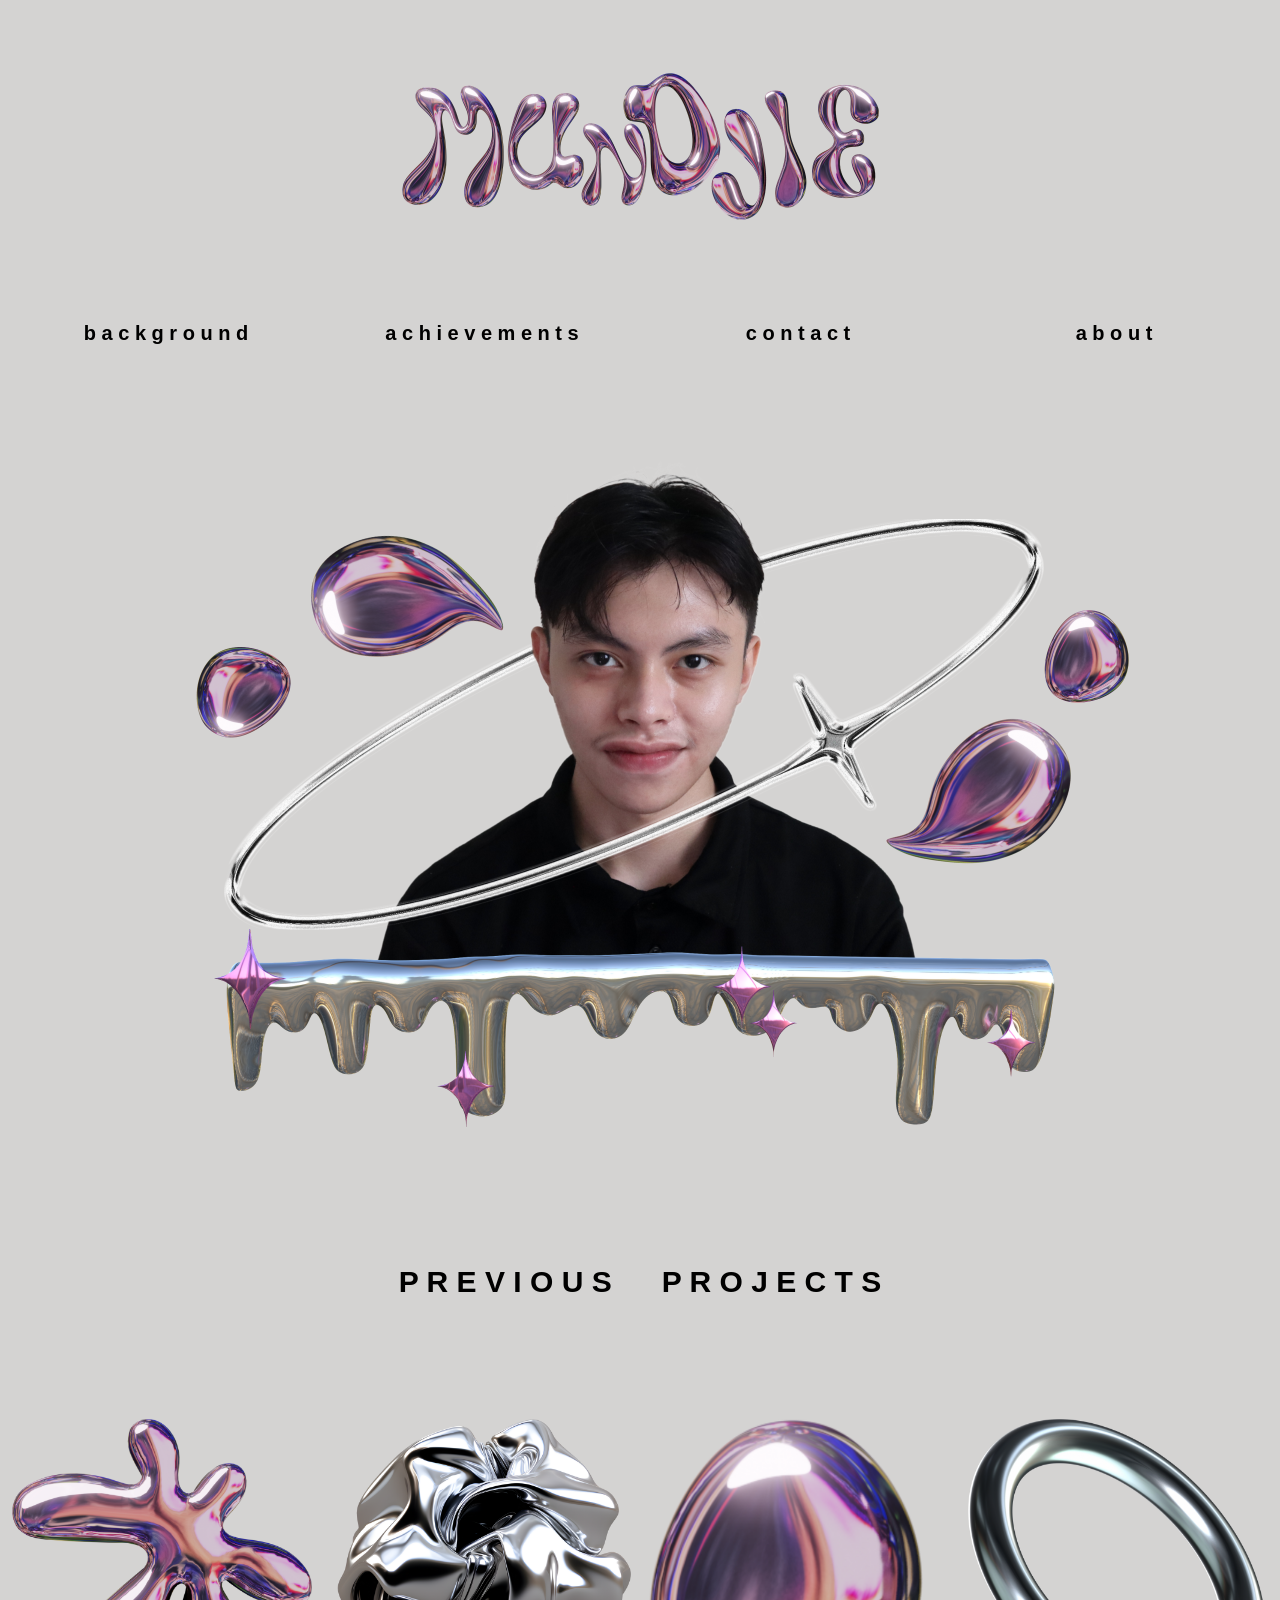
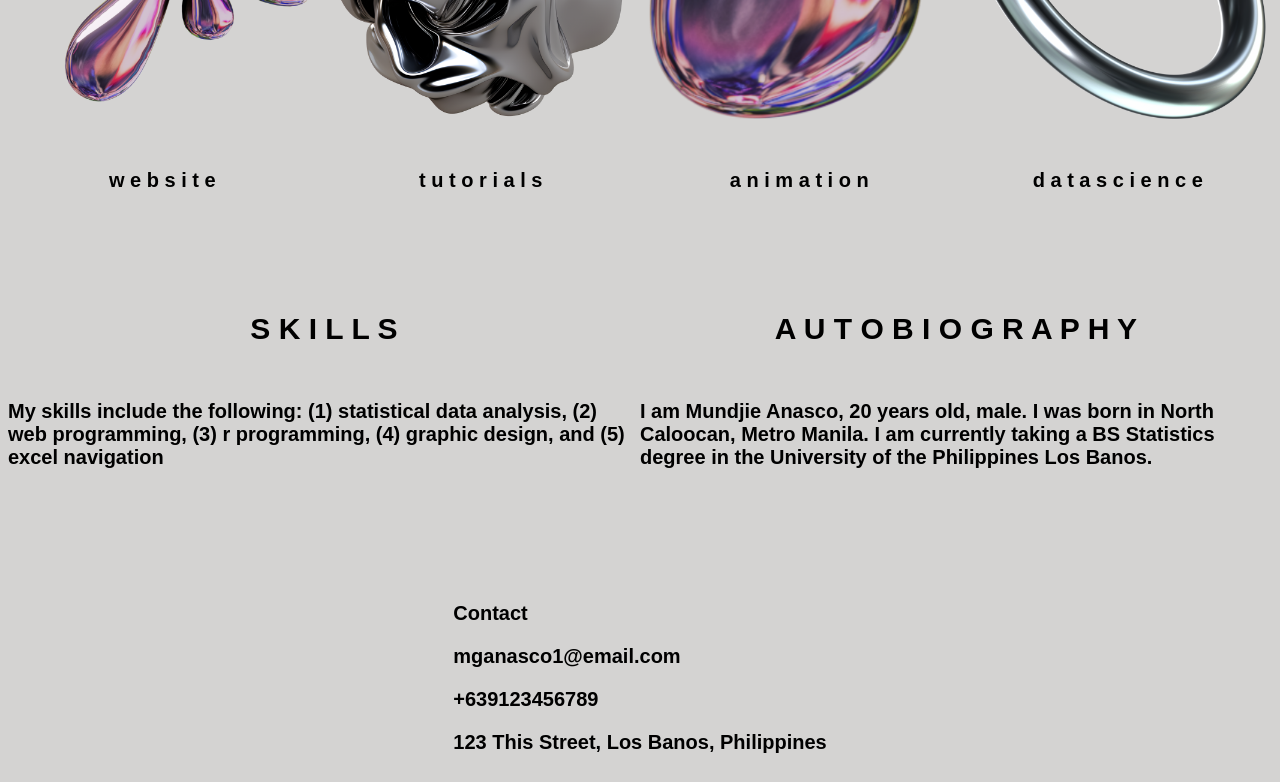
<file: index.html>
<!DOCTYPE html>

<html>
  <head>
    <title>Portfolio</title>
    <link rel="stylesheet" type="text/css" href="styling.css" />

  </head>

  <body style = "background-color: rgb(212, 211, 210);">

    <div style="height: 60px"></div>

    <div class="flex_container">
        <div class="flex_item">
            <img src = "2.png" style="width: 500px; height: 154px">
        </div>
    </div>

    <div style="height: 100px"></div>

   <nav>
    <div class="nav_flex_container" >
        <div class="nav_flex_item" >
            <a href="/background/">b a c k g r o u n d</a> 
        </div>
        <div class="nav_flex_item">
            <a href="/achievements/">a c h i e v e m e n t s</a>
        </div>
           <div class="nav_flex_item">
            <a href="/contact/">c o n t a c t</a>
        </div>
        <div class="nav_flex_item">
            <a href="/about/">a b o u t</a>
        </div>
    </div>
    </nav>

    <div style="height: 100px"></div>

    <div class="flex_container">
        <div class="flex_item">
            <img src = "1.png" style="width: 1000px; height: 700px">
        </div>
    </div>

    <div style="height: 100px"></div>

    <div class="flex_container">
        <div class="flex_item">
            <h1>P R E V I O U S &nbsp;&nbsp;&nbsp;&nbsp; P R O J E C T S</h1>
        </div>
    </div>

    <div style="height: 100px"></div>

    <div class="projects_flex_container" >
        <div class="nav_flex_item" >
            <img src = "3.png" style="width: 300px; height: 300px">
        </div>
         <div class="nav_flex_item" >
            <img src = "7.png" style="width: 300px; height: 300px">
        </div>
        <div class="nav_flex_item" >
            <img src = "4.png" style="width: 300px; height: 300px">
        </div>
        <div class="nav_flex_item" >
            <img src = "6.png" style="width: 300px; height: 300px">
        </div>
    </div>

    <div style="height: 50px"></div>

    <div class="projects_flex_container" >
        <div class="nav_flex_item" >
            <a href="/project 1/">w e b s i t e </a>
        </div>
         <div class="nav_flex_item" >
            <a href="/project 2/">t u t o r i a l s</a>
        </div>
        <div class="nav_flex_item" >
            <a href="/project 1/"> a n i m a t i o n</a>
        </div>
        <div class="nav_flex_item" >
            <a href="/project 1/">d a t a s c i e n c e</a>
        </div>
    </div>

    <div style="height: 100px"></div>

    <div class="flex_container">
        <div class="flex_item">
            <h1>S K I L L S</h1>
        </div>
        <div class="flex_item">
            <h1>A U T O B I O G R A P H Y</h1>
        </div>
    </div>

    <div style="height: 20px"></div>

    <div class="flex_container">
        <div class="flex_item2">
            <h1>My skills include the following: (1) statistical data analysis, (2) web programming, (3) r programming, (4) graphic design, and (5) excel navigation</h1>
        </div>
        <div class="flex_item2">
            <h1>I am Mundjie Anasco, 20 years old, male. I was born in North Caloocan, Metro Manila. I am currently taking a BS Statistics degree in the University of the Philippines Los Banos. </h1>
        </div>
    </div>

    <div style="height: 100px"></div>


    <div class="flex_container">
    <div class="nav_flex_item">
    <footer>
        <p>Contact</p>
        <p>mganasco1@email.com</p>
        <p>+639123456789</p>
        <p>123 This Street, Los Banos, Philippines</p>
    </footer>
</div>
    </div>





  </body>

</html>
</file>
<file: styling.css>
.flex_container {
    display: flex;
    justify-content: center;
    align-items: center;
    flex-direction: row;
}

.flex_item {
    display: flex;
    flex: 3;
    justify-content: center;
    align-items: center;
    font-size: 15px;
    font-family: "Arial";
    color: black;
    font-weight: bolder;
}

.flex_item2 {
    display: flex;
    flex: 3;
    justify-content: center;
    align-items: center;
    font-size: 10px;
    font-family: "Arial";
    color: black;
    font-weight: bolder;
}

.nav_flex_container {
    display: flex;
    justify-content: center;
    align-items: center;
    flex-direction: row;
}

.nav_flex_item {
    display: flex;
    flex: 3;
    justify-content: center;
    align-items: center;
    font-size: 20px;
    font-family: "Arial";
    color: black;
    font-weight: bolder;

}

.nav_flex_item a {
    color: black;
    text-decoration: none;
}


.projects_flex_container {
    display: flex;
    justify-content: center;
    align-items: center;
    flex-direction: row;
    gap: 10px;
}

.nav_flex_item {
    display: flex;
    flex: 3;
    justify-content: center;
    align-items: center;
    font-size: 20px;
    font-family: "Arial";
    color: black;
    font-weight: bolder;

}
</file>
